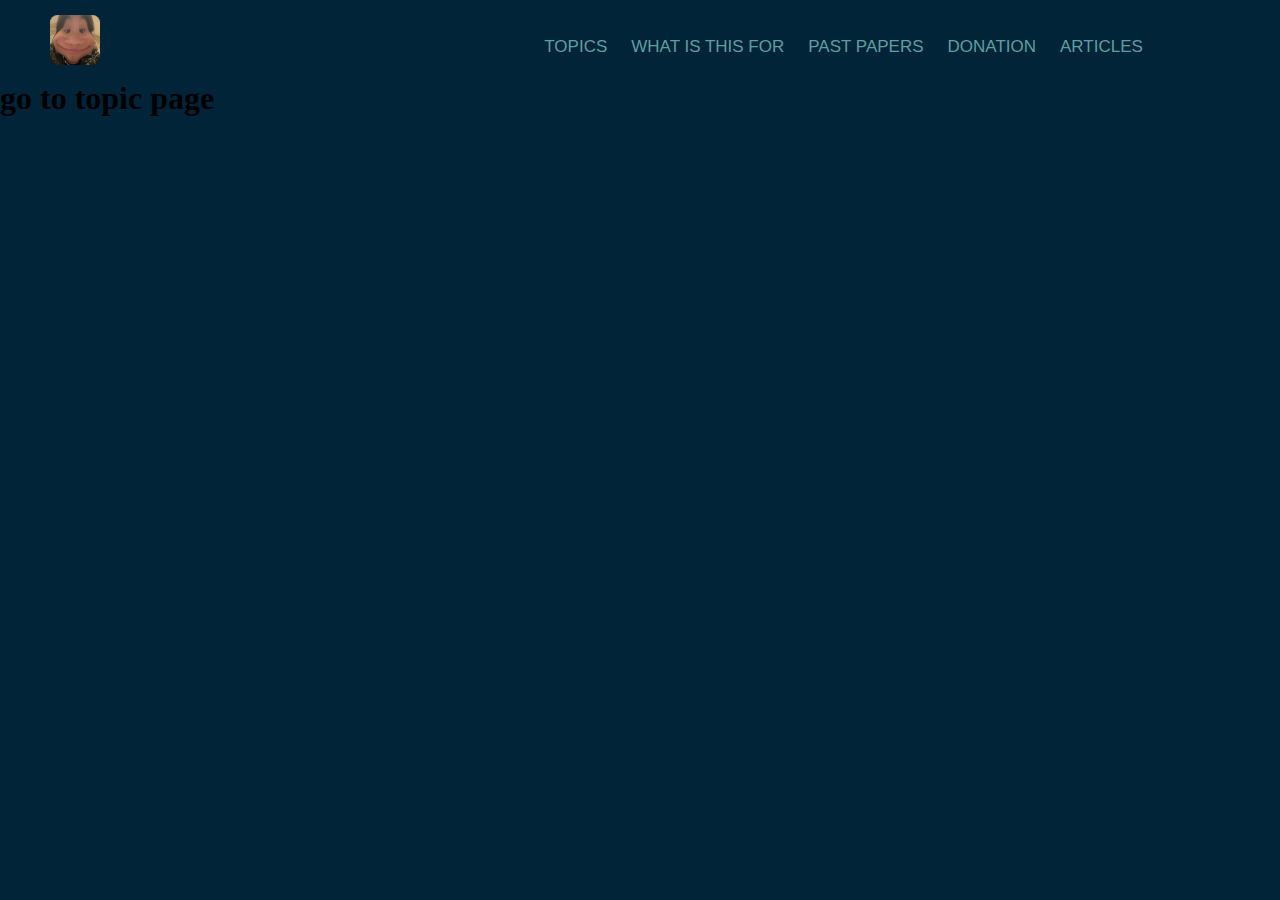
<file: index.html>
<!DOCTYPE html>
<html>
    <head>
        <title>Revision</title>
        <link rel="stylesheet" href="./css/style.css">
    </head>
    <body>
        <header>
            <nav>
                <img class="logo" src="./img/Logo.png" alt="logo" width="50px" height="50px">
                <ul>
                    <li><a href="./topics.html">Topics</a></li>
                    <li><a href="./about.html">What is this for</a></li>
                    <li><a href="#">Past papers</a></li>
                    <li><a href="./donate.html">Donation</a></li>
                    <li class="dropdown">
                        <a class="dropdown" href="#">ARTICLES </a>
                        
                        <ul class="dropdown-menu">
                            <li><a class="labels" href="#">Computer Science</a></li>
                            <li><a class="labels" href="#">Maths</a></li>
                            <li><a class="labels" href="#">Physics</a></li>
                            <li><a class="labels" href="#">Time Management</a></li>
                        </ul>
                    </li>
                </ul>
            </nav>
        </header>
        <h1>go to topic page</h1>
        <div>
            <h1></h1>
        </div>
    </body>
</html>
</file>
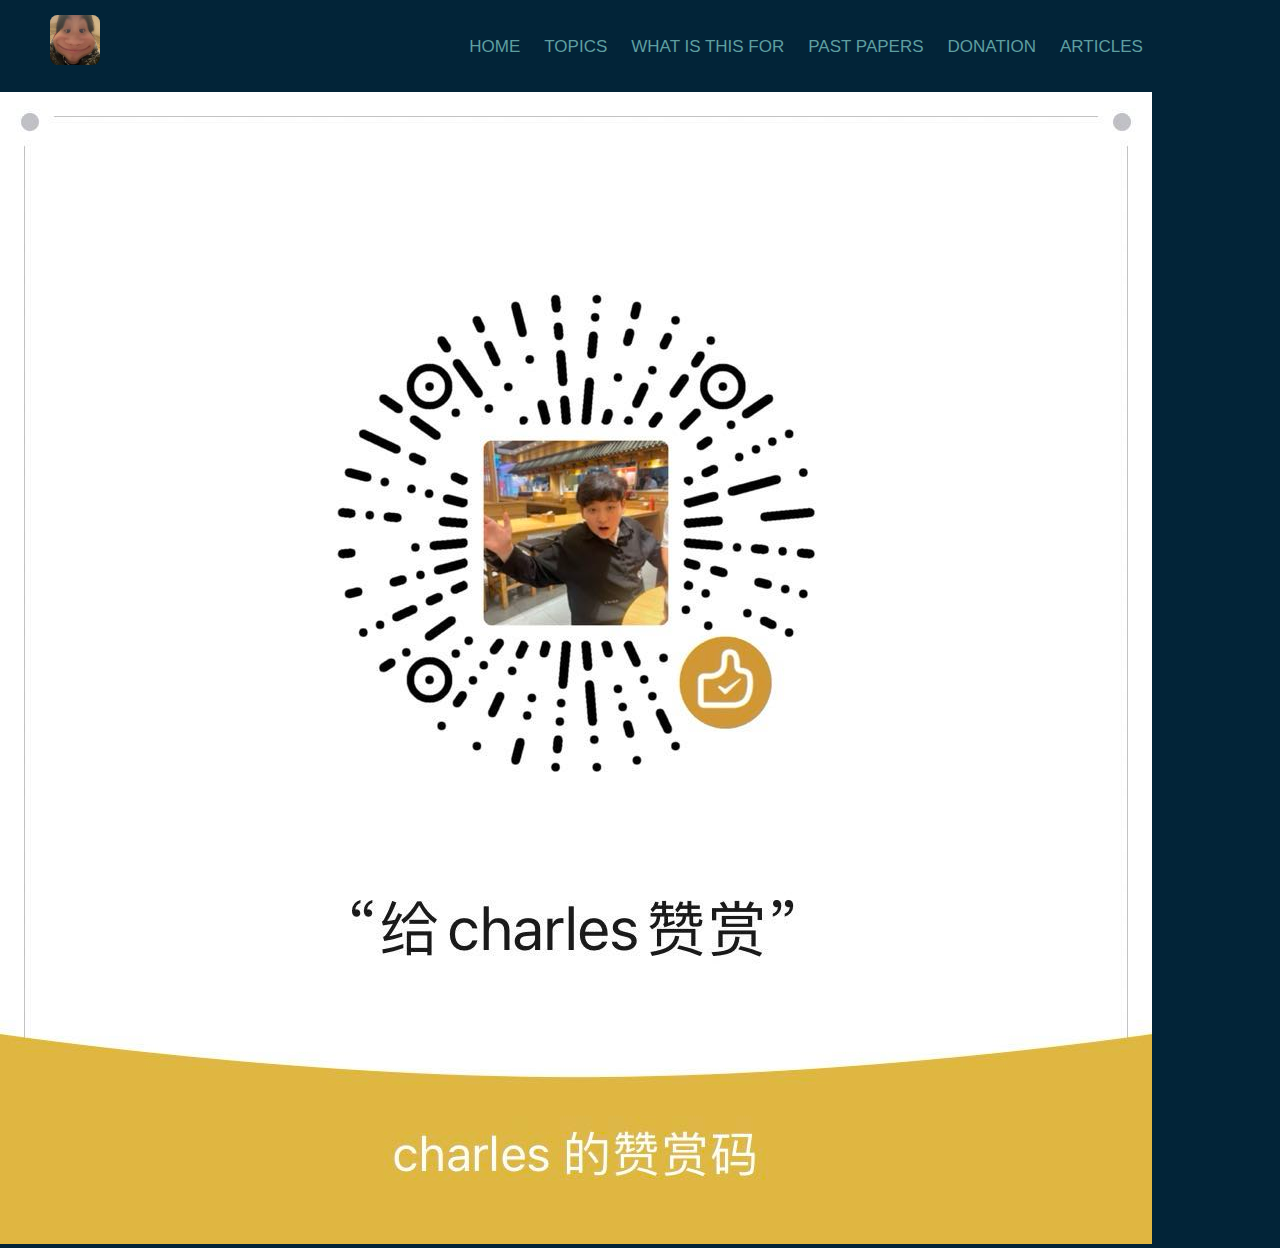
<file: donate.html>
<!DOCTYPE html>
<html>
    <head>
        <title>Revision</title>
        <link rel="stylesheet" href="./css/style.css">
    </head>
    <body>
        <header>
            <nav>
                <img class="logo" src="./img/Logo.png" alt="logo" width="50px" height="50px">
                <ul>
                    <li><a href="./index.html">Home</a></li>
                    <li><a href="./topics.html">Topics</a></li>
                    <li><a href="./about.html">What is this for</a></li>
                    <li><a href="#">Past papers</a></li>
                    <li><a href="./topics.html">Donation</a></li>
                    <li class="dropdown">
                        <a class="dropdown" href="#">ARTICLES </a>
                        
                        <ul class="dropdown-menu">
                            <li><a class="labels" href="#">Computer Science</a></li>
                            <li><a class="labels" href="#">Maths</a></li>
                            <li><a class="labels" href="#">Physics</a></li>
                            <li><a class="labels" href="#">Time Management</a></li>
                        </ul>
                    </li>
                </ul>
            </nav>
        </header>
        <h1></h1>
        <div>
            <img src="./donation.png">
        </div>
    </body>
</html>
</file>
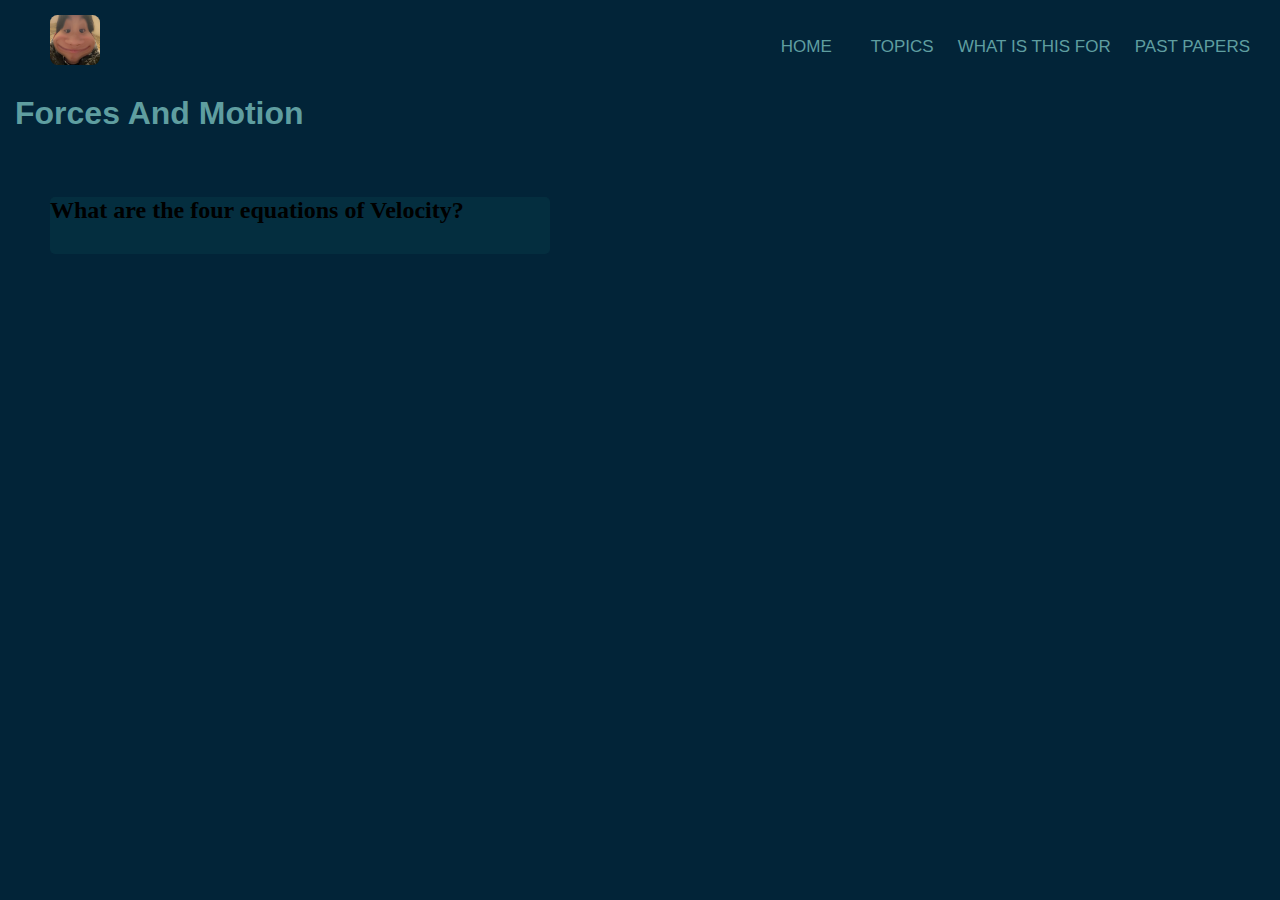
<file: Physics/FAM.html>
<!DOCTYPE html>
<html>
    <head>
        <title>Revision</title>
        <link rel="stylesheet" href="../css/style.css">
    </head>
    <body>
        <header>
            <nav>
                <img class="logo" src="../img/Logo.png" alt="Logo" width="50px" height="50px">
                <ul>
                    <li><a href="../index.html" class="Heading1">Home</a></li>
                    <li><a href="../topics.html">Topics</a></li>
                    <li><a href="../about.html">What is this for</a></li>
                    <li><a href="#">Past papers</a></li>
                </ul>
            </nav>
        </header>
        <h1 class="Heading1">Forces And Motion</h1>
        <div class="topics-container">
            <div class="topics">
                <h2>What are the four equations of Velocity?</h2>
                <ul>
                    <li></li>
                    <li></li>
                </ul>
            </div>
        </div>
          
        
    </body>
</html>
</file>
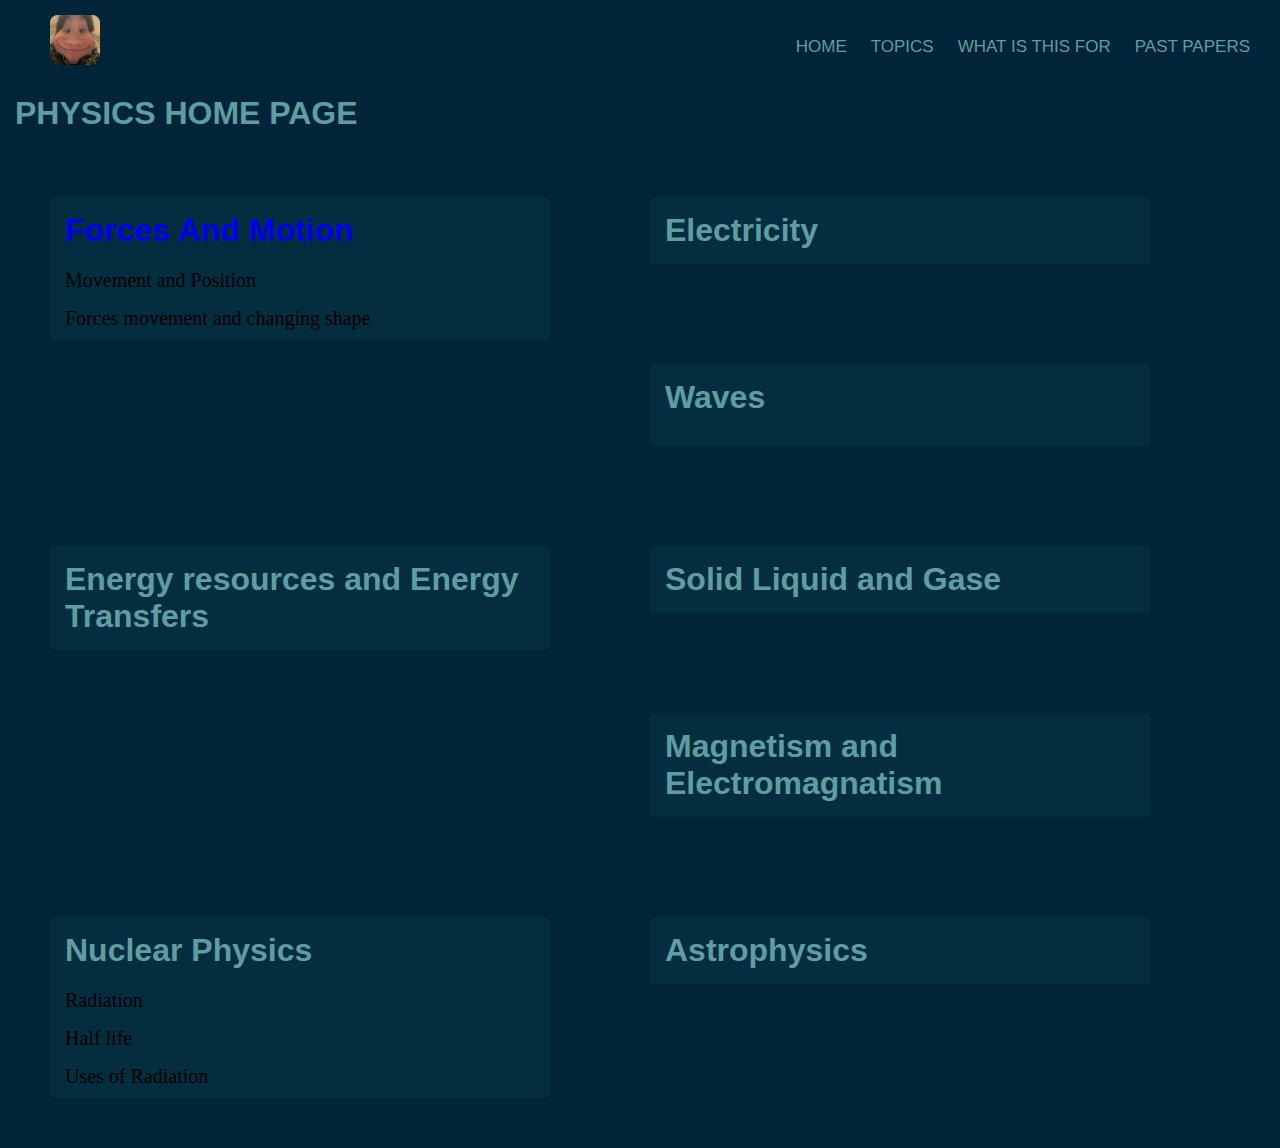
<file: Physics/Physics.html>
<!DOCTYPE html>
<html>
    <head>
        <title>Revision</title>
        <link rel="stylesheet" href="../css/style.css">
    </head>
    <body>
        <header>
            <nav>
                <img class="logo" src="../img/Logo.png" alt="Logo" width="50px" height="50px">
                <ul>
                    <li><a href="../index.html">Home</a></li>
                    <li><a href="../topics.html">Topics</a></li>
                    <li><a href="../about.html">What is this for</a></li>
                    <li><a href="#">Past papers</a></li>
                </ul>
            </nav>
        </header>
        <h1 class="Heading1">PHYSICS HOME PAGE</h1>
        <div class="topics-container">
            <div class="topics">
                <h1 class="Heading1"><a href="FAM.html">Forces And Motion</a></h1>
                <ul>
                    <li>Movement and Position</li>
                    <li>Forces movement and changing shape</li>
                </ul>
            </div>
            <div class="topics">
                <h1 class="Heading1">Electricity</h1>
            </div>
            <div class="topics">
                <h1 class="Heading1">Waves</h1>
                <ul>
                    <li></li>
                </ul>
            </div>
            <div class="topics">
                <h1 class="Heading1">Energy resources and Energy Transfers</h1>
            </div>
            <div class="topics">
                <h1 class="Heading1">Solid Liquid and Gase</h1>
            </div>
            <div class="topics">
                <h1 class="Heading1">Magnetism and Electromagnatism</h1>
            </div>
            <div class="topics">
                <h1 class="Heading1">Nuclear Physics</h1>
                <ul>
                    <li>Radiation</li>
                    <li>Half life</li>
                    <li>Uses of Radiation</li>
                </ul>
            </div>
            <div class="topics">
                <h1 class="Heading1">Astrophysics</h1>
            </div>
        </div>
        
    </body>
</html>
</file>
<file: css/style.css>
@import url('https://fonts.googleapis.com/css2?family=Merriweather:ital,wght@0,300;0,400;0,700;0,900;1,300;1,400;1,700;1,900&display=swap');

*{
    padding: 0px;
    margin: 0px;
    text-decoration: none;
    list-style: none;
    box-sizing:border-box;
    
}
body{
    font-family:"merriweather-light";
    background-color:rgb(2, 36, 56);
}

nav{
    height: 80px;
    width: 100%;
}

.logo{
    margin-top:15px;
    margin-left:50px;
    border-radius: 15%;
}

nav ul{
    float:right;
    margin-right:20px;
}

nav ul li{
    display: inline-block;
    line-height: 80px;
    margin:0 5px;
}

nav ul li a{
    color:cadetblue;
    font-size: 17px;
    text-transform: uppercase;
}


.headings{
    margin-top: 20px;
    margin-left: 30px;
    color:aquamarine;
    font-family:'Courier New', Courier, monospace ;
    font-size:60px;
}

ul li{
    font-size:20px;
    margin-bottom: 5px;
    margin-left: 10px;
    padding: 5px;
}

a:hover{
    color:aquamarine;
}

ul li a{
    color:aqua;
    font-family: 'Segoe UI', Tahoma, Geneva, Verdana, sans-serif;
}

.topics{
    background-color: rgba(8, 57, 70, 0.514);
    border-radius: 5px;
    width: 500px;
    margin:50px;
    float: left;
}

.Heading1{
    margin: 15px;
    color:cadetblue;
    font-family: 'Gill Sans', 'Gill Sans MT', Calibri, 'Trebuchet MS', sans-serif;
}

.topic-container{
    width:1000px;
    display:flexbox;
}

.dropdown {
    height: 50px;
    line-height: 50px;
    position: relative;
    width: 200px;
    text-decoration: none;
    z-index: 1;
    transform: perspective(1000px);
  }
  
  .dropdown-menu {
    background-color: rgba(8, 57, 70, 0.514);
    list-style-type: none;
    margin: 0;
    padding: 0;
    position: absolute;
    left: 0;
    opacity: 0;
    text-align: center;
    top: 0;
    visibility: hidden;
    z-index: -99999;
  }
  
  .dropdown-menu li:first-child {
    cursor: default;
  }
  
  .dropdown-menu a {
    color: aquamarine;
    display: inline-block;
    width: 100%;
    text-decoration: none;
    -webkit-transition: all 1s;
    transition: all 1s;
  }
  
  
  .dropdown:hover .dropdown-menu {
    background: rgba(8, 57, 70, 0.514);
    opacity: 1;
    visibility: visible;
    top: 100%;
    width: 100%;
    -webkit-transition: all .3s, background, 2s .3s linear;
    transition: all .3s, background 2s .3s linear;
    border-radius: 5px;
  }

  .labels:hover{
    color:skyblue;
  }
</file>
